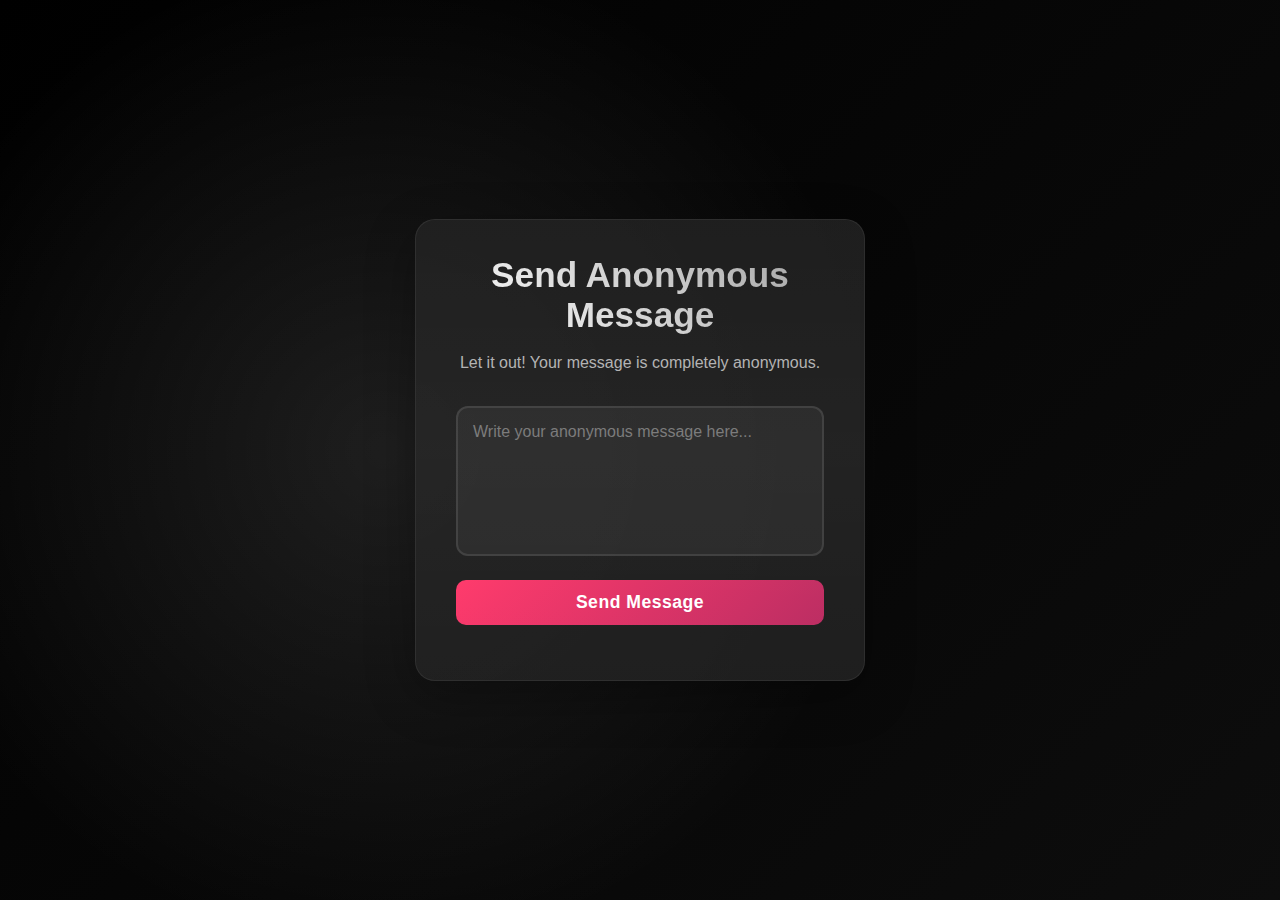
<file: index.html>
<!DOCTYPE html>
<html lang="en">
<head>
    <meta charset="UTF-8">
    <meta name="viewport" content="width=device-width, initial-scale=1.0">
    <title>NGL Clone</title>
    <link href="https://fonts.googleapis.com/css2?family=Poppins:wght@300;400;600&display=swap" rel="stylesheet">
    <link rel="stylesheet" href="styles.css">
</head>
<body>
    <div class="container">
        <header>
            <h1>Send Anonymous Message</h1>
            <p>Let it out! Your message is completely anonymous.</p>
        </header>

        <form id="messageForm">
            <textarea id="message" placeholder="Write your anonymous message here..." required></textarea>
            <button type="submit">Send Message</button>
        </form>

        <div id="responseMessage"></div>
    </div>

    <script src="script.js"></script>
</body>
</html>
</file>
<file: styles.css>
* {
    margin: 0;
    padding: 0;
    box-sizing: border-box;
    font-family: 'Inter', 'Helvetica Neue', Arial, sans-serif;
}

body {
    background: linear-gradient(135deg, #000000, #1a1a1a);
    color: #ffffff;
    height: 100vh;
    display: flex;
    justify-content: center;
    align-items: center;
    font-size: 16px;
    overflow: hidden;
    position: relative;
}

body::before {
    content: '';
    position: absolute;
    top: 0;
    left: 0;
    width: 100%;
    height: 100%;
    background: radial-gradient(circle at 30% 50%, rgba(255,255,255,0.1), transparent 50%);
    pointer-events: none;
}

.container {
    background-color: rgba(26, 26, 26, 0.85);
    border-radius: 20px;
    padding: 35px 40px;
    text-align: center;
    width: 100%;
    max-width: 450px;
    min-width: 300px;
    box-shadow: 0 15px 50px rgba(0,0,0,0.3);
    border: 1px solid rgba(255,255,255,0.1);
    position: relative;
    overflow: hidden;
}

.container::after {
    content: '';
    position: absolute;
    top: -50%;
    left: -50%;
    width: 200%;
    height: 200%;
    background: linear-gradient(45deg, transparent, rgba(255,255,255,0.05), transparent);
    transform: rotate(-45deg);
    pointer-events: none;
}

header h1 {
    font-size: 2.2rem;
    margin-bottom: 15px;
    color: #ffffff;
    font-weight: 700;
    background: linear-gradient(45deg, #ffffff, #a0a0a0);
    -webkit-background-clip: text;
    -webkit-text-fill-color: transparent;
}

header p {
    font-size: 1rem;
    color: #b0b0b0;
    margin-bottom: 30px;
    line-height: 1.6;
}

textarea {
    width: 100%;
    height: 150px;
    padding: 15px;
    background-color: rgba(255,255,255,0.05);
    border: 2px solid rgba(255,255,255,0.1);
    border-radius: 12px;
    color: #ffffff;
    font-size: 1rem;
    margin-bottom: 20px;
    resize: none;
    transition: all 0.3s ease;
}

textarea:focus {
    outline: none;
    border-color: #ff3366;
    box-shadow: 0 0 15px rgba(255,51,102,0.3);
}

button {
    background: linear-gradient(135deg, #ff3366, #ba265d);
    border: none;
    padding: 12px 20px;
    border-radius: 10px;
    font-size: 1.1rem;
    color: white;
    cursor: pointer;
    transition: all 0.3s ease;
    width: 100%;
    position: relative;
    overflow: hidden;
    font-weight: 600;
    letter-spacing: 0.5px;
}

button::before {
    content: '';
    position: absolute;
    top: 0;
    left: -100%;
    width: 100%;
    height: 100%;
    background: linear-gradient(120deg, transparent, rgba(255,255,255,0.3), transparent);
    transition: all 0.3s ease;
}

button:hover::before {
    left: 100%;
}

button:hover {
    transform: scale(1.02);
    box-shadow: 0 10px 20px rgba(255,51,102,0.3);
}

#responseMessage {
    margin-top: 20px;
    font-size: 1rem;
    color: #ff3366;
    font-weight: 500;
}

/* Media Queries for Responsiveness */
@media (max-width: 768px) {
    body {
        font-size: 14px;
    }

    .container {
        padding: 25px;
        max-width: 90%;
        min-width: 270px;
    }

    header h1 {
        font-size: 2rem;
    }

    header p {
        font-size: 0.95rem;
    }

    textarea {
        height: 120px;
        font-size: 0.9rem;
    }

    button {
        font-size: 1rem;
    }
}

@media (max-width: 480px) {
    .container {
        padding: 20px;
        max-width: 95%;
    }

    header h1 {
        font-size: 1.8rem;
    }

    header p {
        font-size: 0.9rem;
    }

    textarea {
        height: 100px;
        font-size: 0.9rem;
    }

    button {
        font-size: 0.95rem;
        padding: 10px 15px;
    }

    #responseMessage {
        font-size: 0.9rem;
    }
}

/* Add a subtle animation to the background */
@keyframes backgroundAnimation {
    0% { background-position: 0% 50%; }
    50% { background-position: 100% 50%; }
    100% { background-position: 0% 50%; }
}

body {
    background-size: 200% 200%;
    animation: backgroundAnimation 15s ease infinite;
}
</file>
